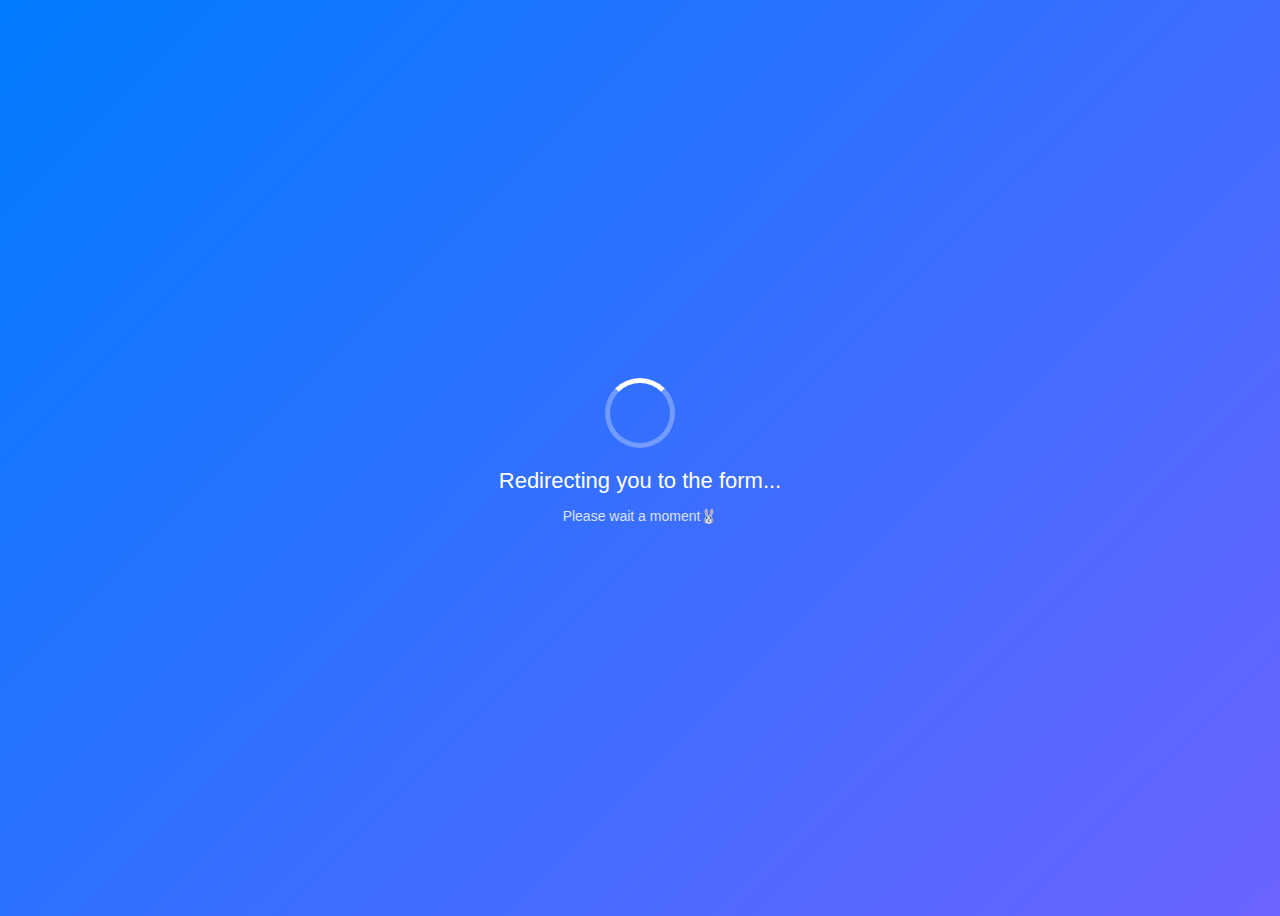
<file: index.html>
<!DOCTYPE html>
<html lang="en">
<head>
  <meta charset="UTF-8">
  <meta name="viewport" content="width=device-width, initial-scale=1.0">
  <title>Redirecting...</title>
  <style>
    body {
      display: flex;
      flex-direction: column;
      justify-content: center;
      align-items: center;
      height: 100vh;
      background: linear-gradient(135deg, #007bff, #6c63ff);
      font-family: 'Poppins', sans-serif;
      color: white;
      text-align: center;
    }

    .loader {
      border: 5px solid rgba(255, 255, 255, 0.3);
      border-top: 5px solid #fff;
      border-radius: 50%;
      width: 60px;
      height: 60px;
      animation: spin 0.5s linear infinite;
      margin-bottom: 20px;
    }

    @keyframes spin {
      from { transform: rotate(0deg); }
      to { transform: rotate(360deg); }
    }

    h2 {
      margin: 0;
      font-size: 22px;
      font-weight: 500;
    }

    p {
      opacity: 0.8;
      font-size: 14px;
    }
  </style>
  <script>
    // Redirect after 3 seconds
    setTimeout(function() {
      window.location.href = "https://forms.gle/65qMxPGdd865hojZ7";
    }, 2000);
  </script>
</head>
<body>
  <div class="loader"></div>
  <h2>Redirecting you to the form...</h2>
  <p>Please wait a moment🐰</p>
</body>
</html>
</file>
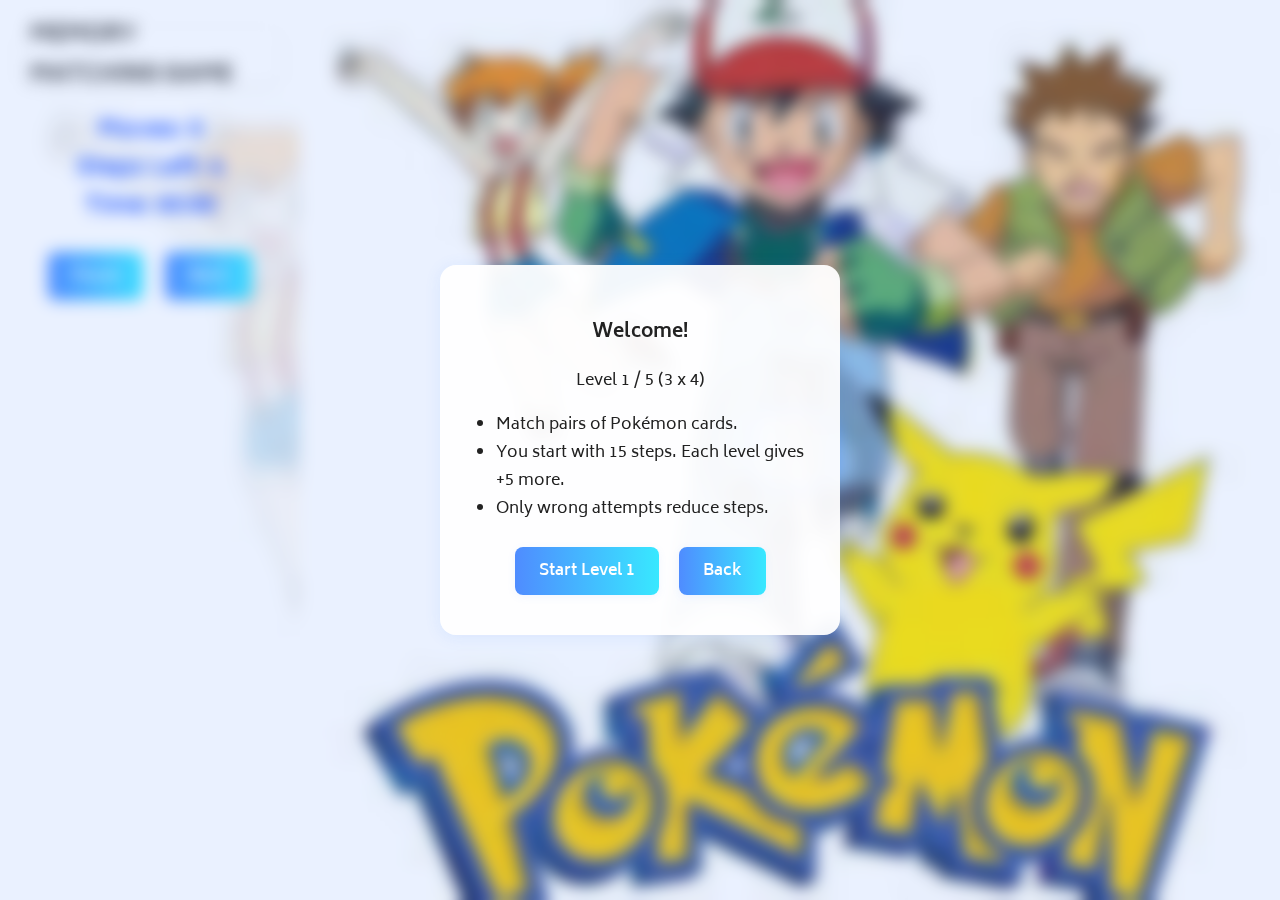
<file: main.html>
<!DOCTYPE html>
<html lang="en">
<head>
    <meta charset="UTF-8">
    <title>Memory Matching Game</title>
    <link rel="shortcut icon" type="image/jpg" href="images/fevicon.PNG" />
    <link rel="stylesheet" href="gameStyle.css" />
    <script src="https://code.jquery.com/jquery-3.6.0.min.js"></script>
    <script src="gameScript.js" defer></script>
</head>
<body style="background-image: url('images/bg.jpg'); background-size: cover; background-attachment: fixed;">
    <div id="ol"></div>

    <div id="container">
        <div id="sidebar">
            <div id="title">
                <span id="logo">MEMORY MATCHING GAME</span>
            </div>
            <div id="info">
                <div id="levelDisplay"></div>
                <div id="moves">Moves: 0</div>
                <div id="steps">Steps Left: 6</div>
                <div id="time">Time: 00:00</div>
            </div>
        </div>

        <div id="gameArea">
            <table cellspacing="0"></table>
        </div>
    </div>
</body>
</html>
</file>
<file: gameStyle.css>
@import url('https://fonts.googleapis.com/css2?family=Biryani:wght@800&display=swap');
* {
    font-family: 'Biryani', sans-serif;
    box-sizing: border-box;
}
html, body {
    width:100vw;
    height:100vh;
    margin:0;
    padding:0;
}
body {
    background: linear-gradient(135deg, #667eea 0%, #764ba2 100%);
    color: #222;
}

#container {
    display: flex;
    height: 100vh;
    width: 100vw;
}

#sidebar {
    width: 300px;
    padding: 20px;
    background: rgba(255,255,255,0.8);
    backdrop-filter: blur(6px);
    box-shadow: 2px 0 10px rgba(0,0,0,0.1);
    display: flex;
    flex-direction: column;
    align-items: center;
}

#info {
    margin-top: 20px;
    text-align: center;
    font-size: 22px;
    color: #1b4fff;
    font-weight: bold;
    text-shadow: 0 2px 8px #fff, 0 1px 0 #4f8cff;
    letter-spacing: 1px;
}

#title {
    background: rgba(255,255,255,0.7);
    box-shadow: 0 2px 8px rgba(0,0,0,0.07);
    border-radius: 16px;
    margin: 8px auto;
    color: #333;
    height:56px;
    max-width: 280px;
    font-size: 1.4rem;
    font-weight: bold;
    display: flex;
    align-items: center;
    justify-content: center;
    padding: 10px;
}

#gameArea {
    flex-grow: 1;
    display: flex;
    justify-content: center;
    align-items: center;
    padding: 16px;
    background: url('images/bg.jpg') center/cover no-repeat;
    backdrop-filter: blur(3px);
}

table {
    border: 8px solid #4f8cff;
    border-radius: 28px;
    padding: 36px;
    background-color: rgba(255,255,255,0.35);
}

td {
    background: transparent;
    height: 120px;
    width: 120px;
    padding: 14px;
}
td, .inner, .front, .back {
    border-radius: 12px;
}
.inner {
    position: relative;
    width: 100%;
    height: 100%;
    text-align: center;
    transition: transform 0.5s cubic-bezier(.4,2,.6,1), box-shadow 0.2s;
    transform-style: preserve-3d;
    transform: rotateY(0deg);
    box-shadow: 0 2px 8px rgba(79,140,255,0.12);
    background: #fff;
    min-width: 100px;
    min-height: 100px;
}
.inner[flip="block"] {
    box-shadow: 0 0 0 2px #4f8cff;
}
.front {
    background: url('images/card.jpg') center center/cover no-repeat;
    border-radius: 12px;
    width: 100%;
    height: 100%;
    box-shadow: 0 4px 8px rgba(0,0,0,0.15);
}
.back {
    background: #4f8cff;
    display: flex;
    align-items: center;
    justify-content: center;
    transform: rotateY(180deg);
}
.back img {
    width: 90px;
    height: 90px;
}
.front, .back {
    position: absolute;
    width: 100%;
    height: 100%;
    backface-visibility: hidden;
    top: 0;
    left: 0;
}
#ol {
    position: fixed;
    height:100vh;
    width:100vw;
    top:0; left:0;
    background: rgba(79,140,255,0.12);
    -webkit-backdrop-filter: blur(8px);
    backdrop-filter: blur(8px);
    z-index:2;
    display: flex;
    align-items: center;
    justify-content: center;
}
#iol {
    background: rgba(255,255,255,0.95);
    color: #222;
    border-radius: 16px;
    box-shadow: 0 2px 16px rgba(79,140,255,0.12);
    padding: 32px 16px;
    margin: 0 auto;
    max-width: 400px;
    text-align: center;
}
button {
    background: linear-gradient(90deg, #4f8cff 0%, #38e8ff 100%);
    color: #fff;
    border: none;
    border-radius: 8px;
    font-weight: 600;
    font-size: 16px;
    padding: 10px 24px;
    margin: 8px;
    box-shadow: 0 2px 8px rgba(79,140,255,0.08);
    cursor: pointer;
}
button:hover {
    background: linear-gradient(90deg, #38e8ff 0%, #4f8cff 100%);
}
</file>
